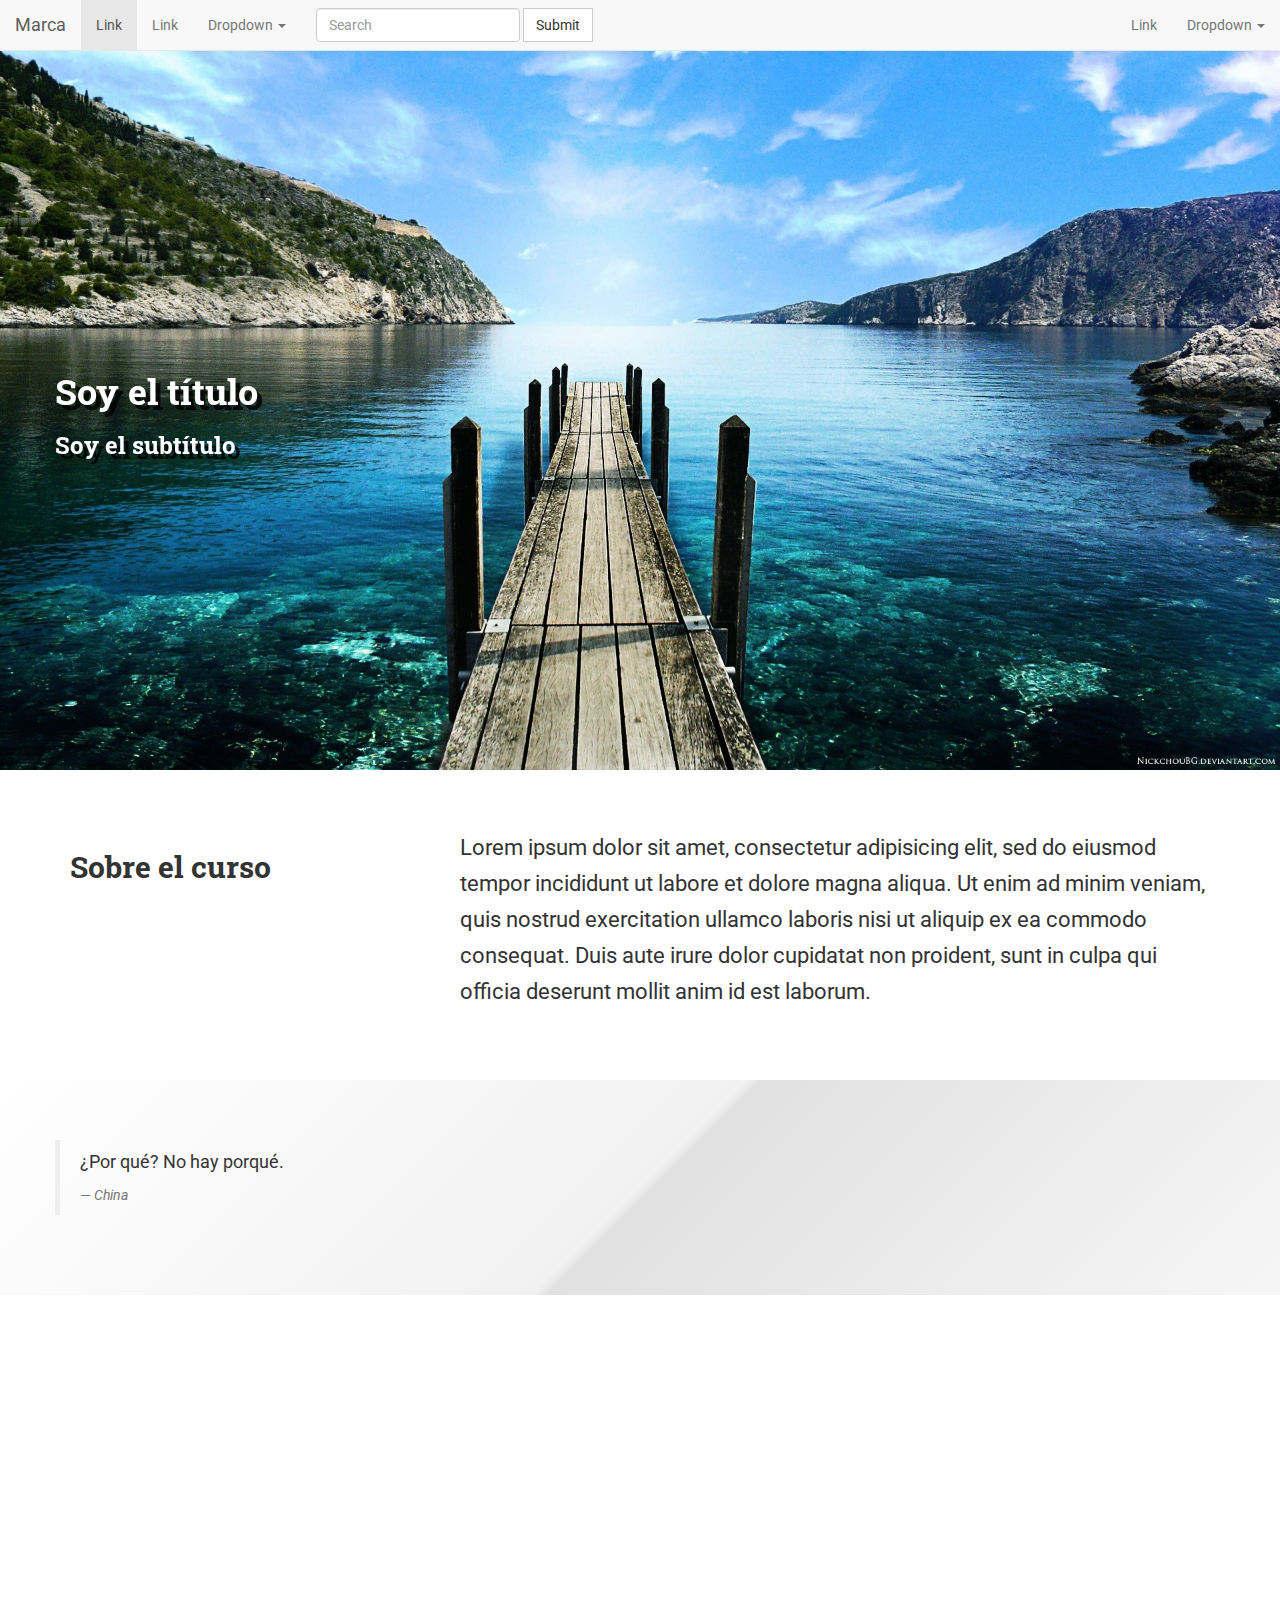
<file: index.html>
<!DOCTYPE html>
<html>
<head>
	<meta charset="utf-8">
	<meta name="viewport" content="width=device-width, initial-scale=1">
	<title>Template</title>
	<link rel="stylesheet" type="text/css" href="css/style.css">
</head>
<body>
	<nav class="navbar navbar-default navbar-fixed-top">
	  <div class="container-fluid">
	    <!-- Brand and toggle get grouped for better mobile display -->
	    <div class="navbar-header">
	      <button type="button" class="navbar-toggle collapsed" data-toggle="collapse" data-target="#bs-example-navbar-collapse-1" aria-expanded="false">
	        <span class="sr-only">Cambiar navegación</span>
	        <span class="icon-bar"></span>
	        <span class="icon-bar"></span>
	        <span class="icon-bar"></span>
	      </button>
	      <a class="navbar-brand" href="#">Marca</a>
	    </div>

	    <!-- Collect the nav links, forms, and other content for toggling -->
	    <div class="collapse navbar-collapse" id="bs-example-navbar-collapse-1">
	      <ul class="nav navbar-nav">
	        <li class="active"><a href="#">Link <span class="sr-only">(current)</span></a></li>
	        <li><a href="#">Link</a></li>
	        <li class="dropdown">
	          <a href="#" class="dropdown-toggle" data-toggle="dropdown" role="button" aria-haspopup="true" aria-expanded="false">Dropdown <span class="caret"></span></a>
	          <ul class="dropdown-menu">
	            <li><a href="#">Una Acción</a></li>
	            <li><a href="#">Otra Acción</a></li>
	            <li><a href="#">Algo más</a></li>
	            <li role="separator" class="divider"></li>
	            <li><a href="#">Link separado</a></li>
	            <li role="separator" class="divider"></li>
	            <li><a href="#">Un link separado más</a></li>
	          </ul>
	        </li>
	      </ul>
	      <form class="navbar-form navbar-left">
	        <div class="form-group">
	          <input type="text" class="form-control" placeholder="Search">
	        </div>
	        <button type="submit" class="btn btn-default">Submit</button>
	      </form>
	      <ul class="nav navbar-nav navbar-right">
	        <li><a href="#">Link</a></li>
	        <li class="dropdown">
	          <a href="#" class="dropdown-toggle" data-toggle="dropdown" role="button" aria-haspopup="true" aria-expanded="false">Dropdown <span class="caret"></span></a>
	          <ul class="dropdown-menu">
	            <li><a href="#">Una acción</a></li>
	            <li><a href="#">Otra acción</a></li>
	            <li><a href="#">Algo más</a></li>
	            <li role="separator" class="divider"></li>
	            <li><a href="#">Link separado</a></li>
	          </ul>
	        </li>
	      </ul>
	    </div><!-- /.navbar-collapse -->
	  </div><!-- /.container-fluid -->
	</nav>

	<header>
		<div id="carousel" class="carousel slide carousel-fade" data-ride="carousel">
		  
		  <!-- Wrapper for slides -->
		  <div class="carousel-inner">
		    <div class="item active">
		      <img src="imagenes/slider/1.jpg" alt="...">
		    </div>
		    <div class="item">
		      <img src="imagenes/slider/2.jpg" alt="...">
		      <div class="carousel-caption">
		      </div>
		    </div>
		  </div>
		</div>

		<div class="wrapper-texto">
			<div class="container">
				<div class="row">
					<h1>Soy el título</h1>
					<h3>Soy el subtítulo</h3>
				</div>
			</div>
		</div>

	</header>

	<!-- Header estático

	<header>
		<div class="container">
			<div class="row">
				<div class="col-xs-12">
					<h1 class="text-uppercase">Bootstrap experience</h1>
					<h3>Creando un sitio en Bootstrap</h3>
					<button type="button" class="btn btn-primary" data-toggle="modal" data-target="#myModal">Contactarnos</button>
				</div>
			</div>
		</div>
	</header>
	-->

	<section id="curso">
		<div class="container">
			<div class="row">
				<div class="col-md-4">
					<h2>Sobre el curso</h2>
					<ul class="social">
						<li>
							<a href="#">
								<span class="ion-social-facebook"></span>
							</a>
						</li>
						<li>
							<a href="#">
								<span class="ion-social-twitter"></span>
							</a>
						</li>
						<li>
							<a href="#">
								<span class="ion-social-instagram"></span>
							</a>
						</li>
						<li>
							<a href="#">
								<span class="ion-social-linkedin"></span>
							</a>
						</li>
					</ul>
				</div>
				<div class="col-md-8">
					<p class="destacado">
						Lorem ipsum dolor sit amet, consectetur adipisicing elit, sed do eiusmod
						tempor incididunt ut labore et dolore magna aliqua. Ut enim ad minim veniam,
						quis nostrud exercitation ullamco laboris nisi ut aliquip ex ea commodo
						consequat. Duis aute irure dolor cupidatat non
						proident, sunt in culpa qui officia deserunt mollit anim id est laborum.
					</p>
				</div>
			</div>
		</div>
	</section>

	<section id="frase">
		<div class="container">
			<div class="row">
					<blockquote>
					  <p>¿Por qué? No hay porqué.</p>
					  <footer><cite title="Source Title">China</cite></footer>
					</blockquote>
			</div>
		</div>
	</section>
	

	<!-- Modals-->
	<div class="modal fade" id="myModal" tabindex="-1" role="dialog" aria-labelledby="myModalLabel">
	  <div class="modal-dialog" role="document">
	    <div class="modal-content">
	      <div class="modal-header">
	        <button type="button" class="close" data-dismiss="modal" aria-label="Close"><span aria-hidden="true">&times;</span></button>
	        <h4 class="modal-title" id="myModalLabel">Contacto</h4>
	      </div>
	      <div class="modal-body">
	        
	        <form class="form-horizontal">

				  <div class="form-group">
				    <label for="nombre" class="col-sm-2 control-label">Nombre</label>
				    <div class="col-sm-10">
				      <input type="text" class="form-control" id="nombre" placeholder="Ingresá tu nombre" required>
				    </div>
				  </div>

				  <div class="form-group">
				    <label for="apellido" class="col-sm-2 control-label">Apellido</label>
				    <div class="col-sm-10">
				      <input type="text" class="form-control" id="apellido" placeholder="Ingresá tu apellido" required>
				    </div>
				  </div>

				<div class="form-group">
				    <label for="email" class="col-sm-2 control-label">Email</label>
				    <div class="col-sm-10">
				      <input type="email" class="form-control" id="email" placeholder="Ingresá tu email" required>
				    </div>
				  </div>

				  <div class="form-group">
				    <label for="telefono" class="col-sm-2 control-label">Teléfono</label>
				    <div class="col-sm-10">
				      <input type="tel" class="form-control" id="telefono" placeholder="Ingresá tu teléfono" required>
				    </div>
				  </div>

				  <div class="form-group">
				  	<label for="comentarios" class="col-sm-2 control-label">Comentarios</label>
				  	<div class="col-sm-10">
				  		 <textarea class="form-control" rows="4" placeholder="Comentarios" required></textarea>
				  	</div>
				  </div>
				 

				  <div class="form-group">
				    <div class="col-sm-offset-2 col-sm-10">
				      <div class="checkbox">
				        <label>
				          <input type="checkbox" required> Acepto los terminos y condiciones
				        </label>
				      </div>
				    </div>
				  </div>

				  <div class="form-group">
				    <div class="col-sm-offset-2 col-sm-10">
				      <button type="submit" class="btn btn-danger btn-lg btn-block" required>Enviar</button>
				    </div>
				  </div>

				</form>

	      </div>
	      <div class="modal-footer">
	        <button type="button" class="btn btn-default" data-dismiss="modal">Close</button>
	        <button type="button" class="btn btn-primary">Save changes</button>
	      </div>
	    </div>
	  </div>
	</div>

	<section id="mapa">
	    <iframe src="https://www.google.com/maps/embed?pb=!1m18!1m12!1m3!1d3284.090202699345!2d-58.3716462!3d-34.60188050000001!2m3!1f0!2f0!3f0!3m2!1i1024!2i768!4f13.1!3m3!1m2!1s0x95bccaccd506ea71%3A0xfe6e5aa17ee1002!2sLavalle+333%2C+C1047AAG+CABA!5e0!3m2!1ses-419!2sar!4v1527030286457" width="100%" height="300px" frameborder="0" style="border:0" allowfullscreen></iframe>
	</section>

	<script src="https://ajax.googleapis.com/ajax/libs/jquery/1.12.4/jquery.min.js"></script>
    <script src="https://maxcdn.bootstrapcdn.com/bootstrap/3.3.7/js/bootstrap.min.js" integrity="sha384-Tc5IQib027qvyjSMfHjOMaLkfuWVxZxUPnCJA7l2mCWNIpG9mGCD8wGNIcPD7Txa" crossorigin="anonymous"></script
	<script src="https://unpkg.com/ionicons@4.1.1/dist/ionicons.js"></script>
</body>
</html>
</file>
<file: css/style.css>
@charset "UTF-8";
@import "https://maxcdn.bootstrapcdn.com/bootstrap/3.3.7/css/bootstrap.min.css";
@import url("https://fonts.googleapis.com/css?family=Roboto+Slab:400,700%7CRoboto:300,400,500,700");
@import "https://code.ionicframework.com/ionicons/2.0.1/css/ionicons.min.css";
body {
  font-family: Roboto, sans-serif;
  padding-top: 50px; }

h1, h2, h3, h4, h5, h6 {
  font-family: "Roboto Slab", serif;
  font-weight: 700; }

body, html {
  height: 100%; }

.btn {
  border-radius: 0; }

.btn-primary {
  background: limegreen; }

/* Header Est├ítico

header{
	height: 100%;
	background: grey;
	display: flex;
	align-items: center;
	background: url("../imagenes/header.jpg");
	background-repeat: no-repeat;
	background-size: cover;
	background-position: center;
	background-attachment: fixed;
	h1,h3{
		font-size: 100px;
		color: white;
		text-shadow: 5px 5px 0 rgba(0,0,0,0.8);
	}

	h3{
		font-size: 40px;
	}
}*/
.social {
  display: flex;
  list-style: none;
  padding: 0; }
  .social li {
    padding: 10px; }
    .social li a {
      color: #AAA;
      transition: .2s;
      display: inline-block; }
      .social li a span {
        font-size: 30px; }
      .social li a:hover {
        transform: scale(1.5); }

section {
  padding: 60px 0; }
  section#curso .destacado {
    font-size: 22px;
    font-weight: 300px;
    line-height: 36px; }
  section#frase {
    background: white;
    /* Old browsers */
    background: -moz-linear-gradient(-45deg, white 0%, #f1f1f1 50%, #e1e1e1 51%, #f6f6f6 100%);
    /* FF3.6-15 */
    background: -webkit-linear-gradient(-45deg, white 0%, #f1f1f1 50%, #e1e1e1 51%, #f6f6f6 100%);
    /* Chrome10-25,Safari5.1-6 */
    background: linear-gradient(135deg, white 0%, #f1f1f1 50%, #e1e1e1 51%, #f6f6f6 100%);
    /* W3C, IE10+, FF16+, Chrome26+, Opera12+, Safari7+ */
    filter: progid:DXImageTransform.Microsoft.gradient( startColorstr='#ffffff', endColorstr='#f6f6f6',GradientType=1 );
    /* IE6-9 fallback on horizontal gradient */ }

nav.navbar {
  margin-bottom: 0; }

.carousel-fade .carousel-inner .item {
  transition-property: opacity; }
.carousel-fade .carousel-inner .item,
.carousel-fade .carousel-inner .active.left,
.carousel-fade .carousel-inner .active.right {
  opacity: 0; }
.carousel-fade .carousel-inner .active,
.carousel-fade .carousel-inner .next.left,
.carousel-fade .carousel-inner .prev.right {
  opacity: 1; }
.carousel-fade .carousel-inner .next,
.carousel-fade .carousel-inner .prev,
.carousel-fade .carousel-inner .active.left,
.carousel-fade .carousel-inner .active.right {
  left: 0;
  transform: translate3d(0, 0, 0); }
.carousel-fade .carousel-control {
  z-index: 2; }

header {
  position: relative; }
  header .wrapper-texto {
    position: absolute;
    top: 0;
    width: 100%;
    height: 100%;
    display: flex;
    align-items: center; }
    header .wrapper-texto h1, header .wrapper-texto h3 {
      color: white;
      text-shadow: 5px 5px 0 rgba(0, 0, 0, 0.8); }

section#mapa {
  padding: 0; }

/*# sourceMappingURL=style.css.map */
</file>
